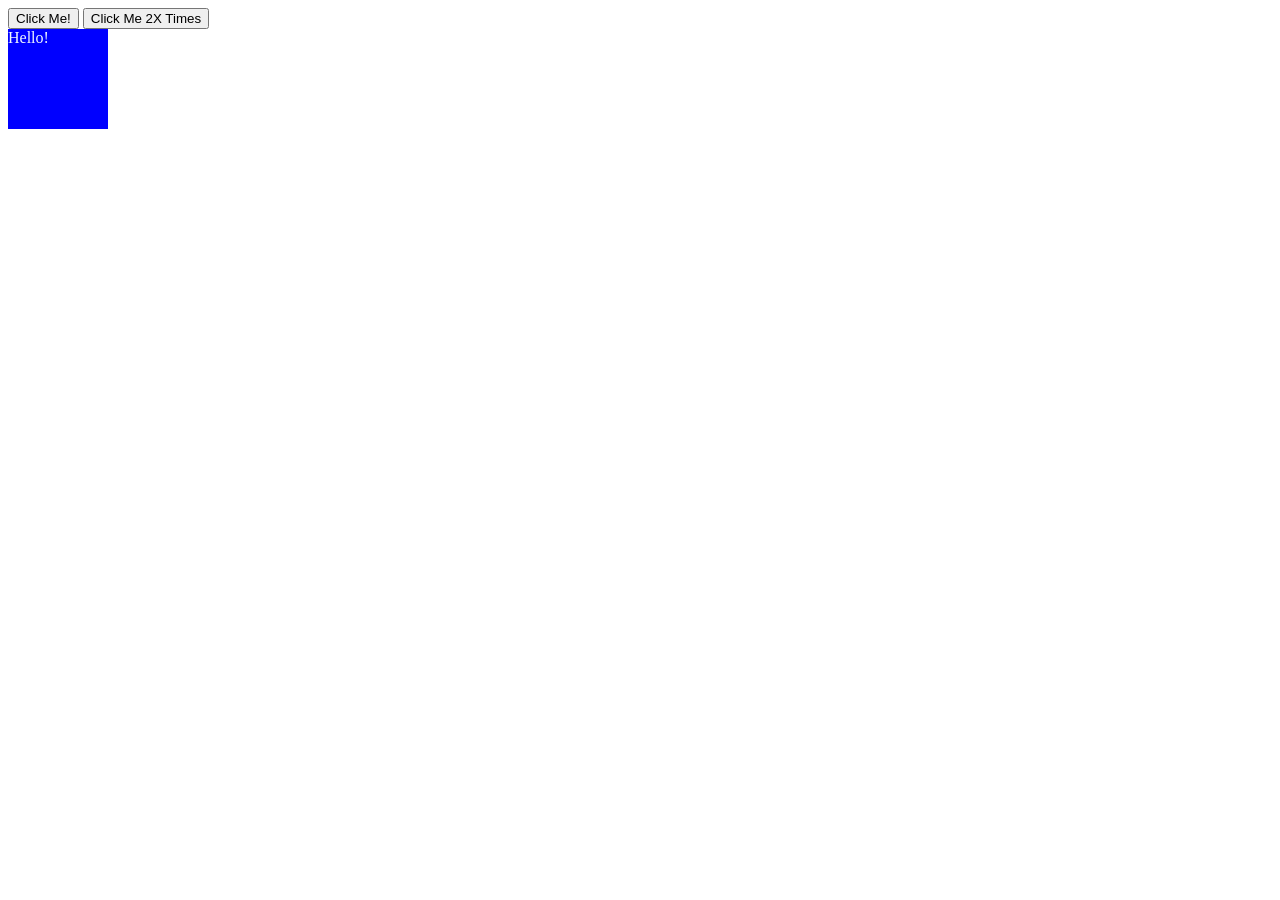
<file: Events/index.html>
<!DOCTYPE html>
<html lang="en">
<head>
    <meta charset="UTF-8">
    <meta name="viewport" content="width=device-width, initial-scale=1.0">
    <title>Document</title>
    <link rel="stylesheet" href="style.css"/>
</head>
<body>
    <button id="btn">
        Click Me!
    </button>

    <button ondblclick="alert('Clicked 2X Times')">
        Click Me 2X Times
    </button>

    <div>
        Hello!
    </div>

    <!-- <script src="script.js"></script> -->
     <!-- <script src="eventObject.js"></script> -->
      <script src="eventListener.js"></script>
</body>
</html>
</file>
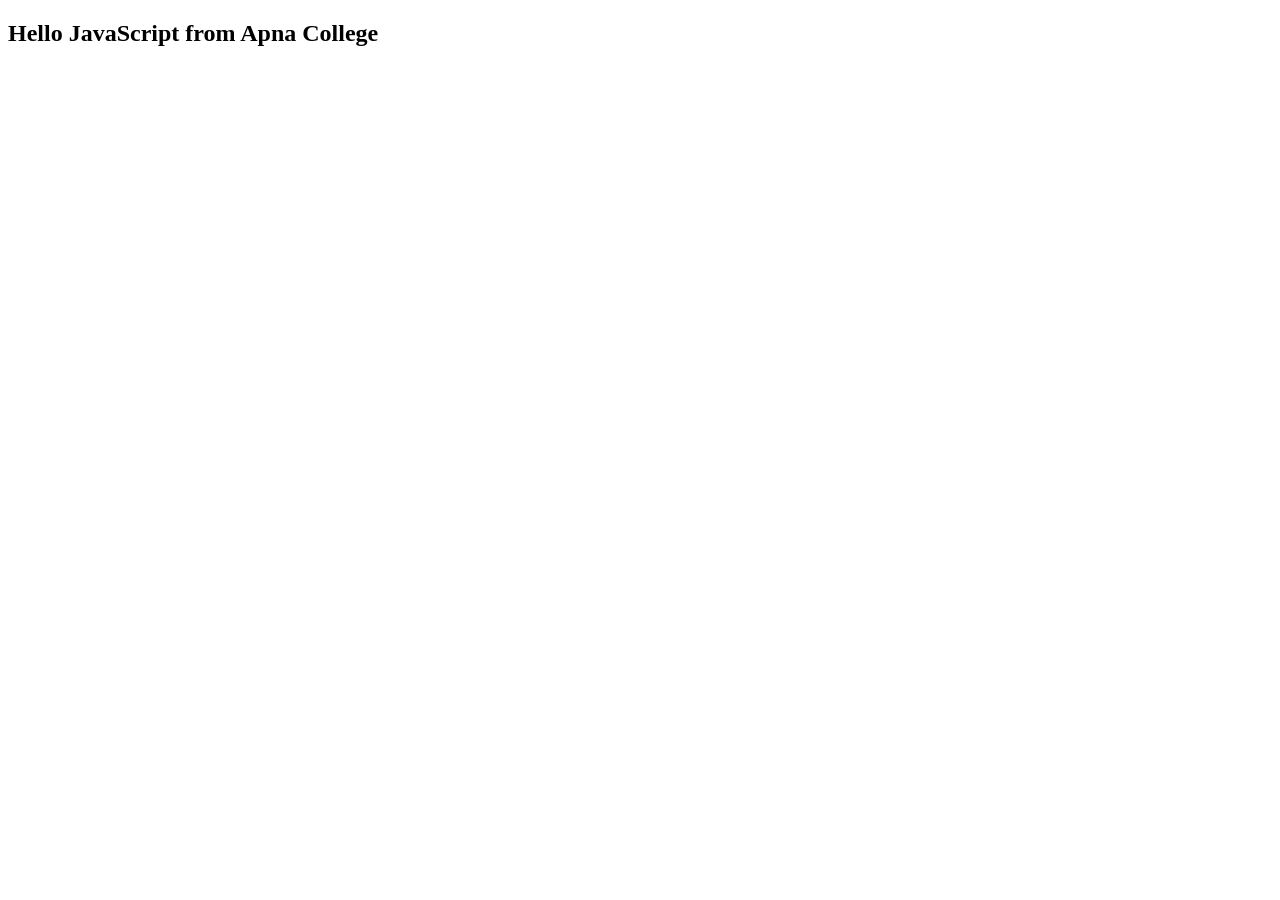
<file: DOM/Practice1/index.html>
<!DOCTYPE html>
<html lang="en">
<head>
    <meta charset="UTF-8">
    <meta name="viewport" content="width=device-width, initial-scale=1.0">
    <title>Document</title>
</head>
<body>
    <h2>Hello JavaScript</h2>
</body>
<script src="script.js"></script>
</html>
</file>
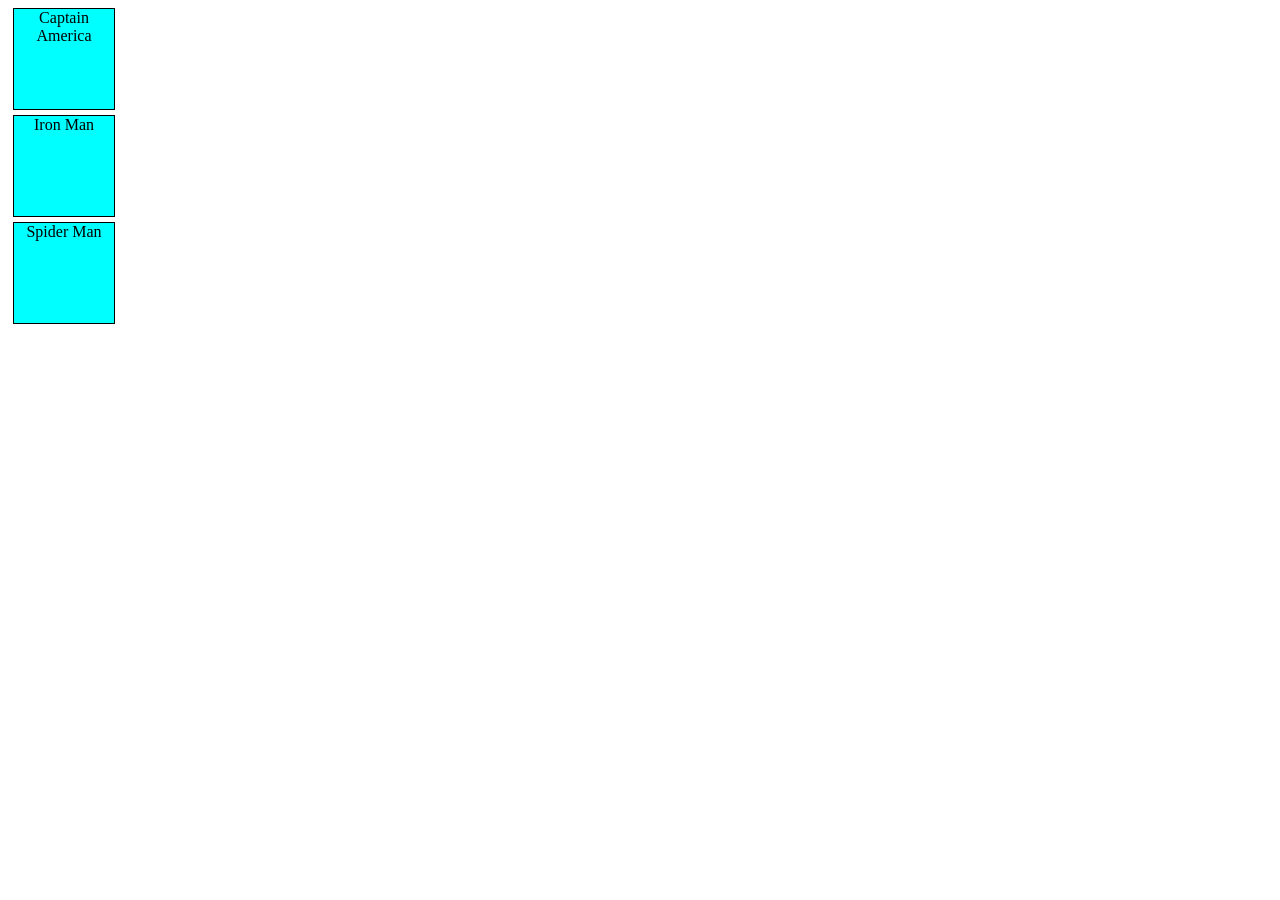
<file: DOM/Practice2/index.html>
<!DOCTYPE html>
<html lang="en">
<head>
    <meta charset="UTF-8">
    <meta name="viewport" content="width=device-width, initial-scale=1.0">
    <title>Document</title>
    <link rel="stylesheet" href="style.css"/>
</head>
<body>
    <div class="avengers">Hulk</div>
    <div class="avengers">Thor</div>
    <div class="avengers">Doom</div>
    
</body>
<script src="script.js"></script>
</html>
</file>
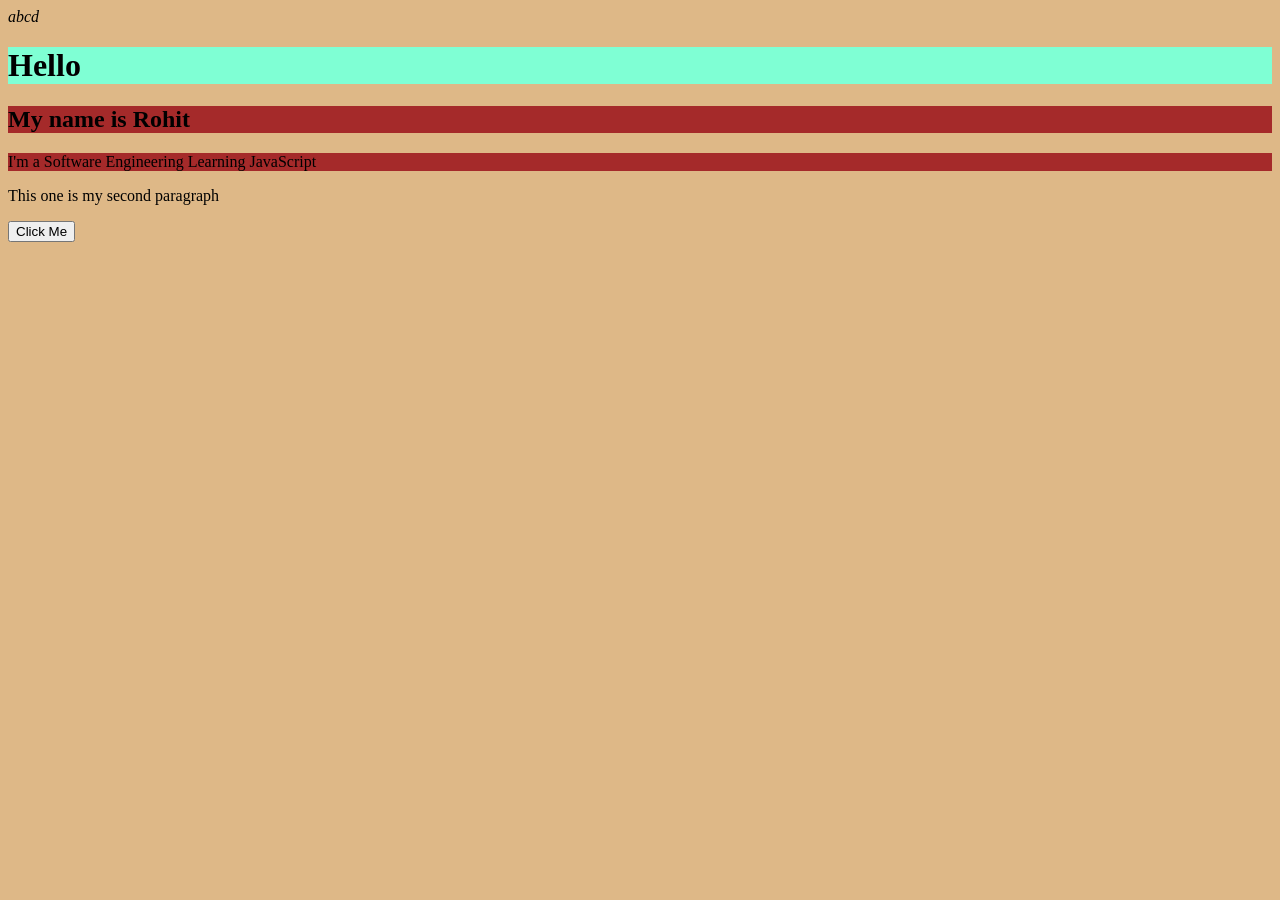
<file: DOM/3.index.html>
<!DOCTYPE html>
<html lang="en">
<head>
    <meta charset="UTF-8">
    <meta name="viewport" content="width=device-width, initial-scale=1.0">
    <title>Document</title>
    <link rel ="stylesheet" href="3.style.css"/>
</head>
<body>
    <div>
        <div>Avengers</div>
        <h1>Hulk</h1>
        <h2>Spider Man</h2>
    </div>
    <h1 id="id1">Hello</h1>
    <h2 class="head">My name is Rohit</h2>
    <p class="head">I'm a Software Engineering Learning JavaScript</p>
    <p >This one is my second paragraph </p>
    <button>Click Me</button>
</body>
<script src="3.script.js" ></script>
<script src="4.children.js"></script>
</html>
</file>
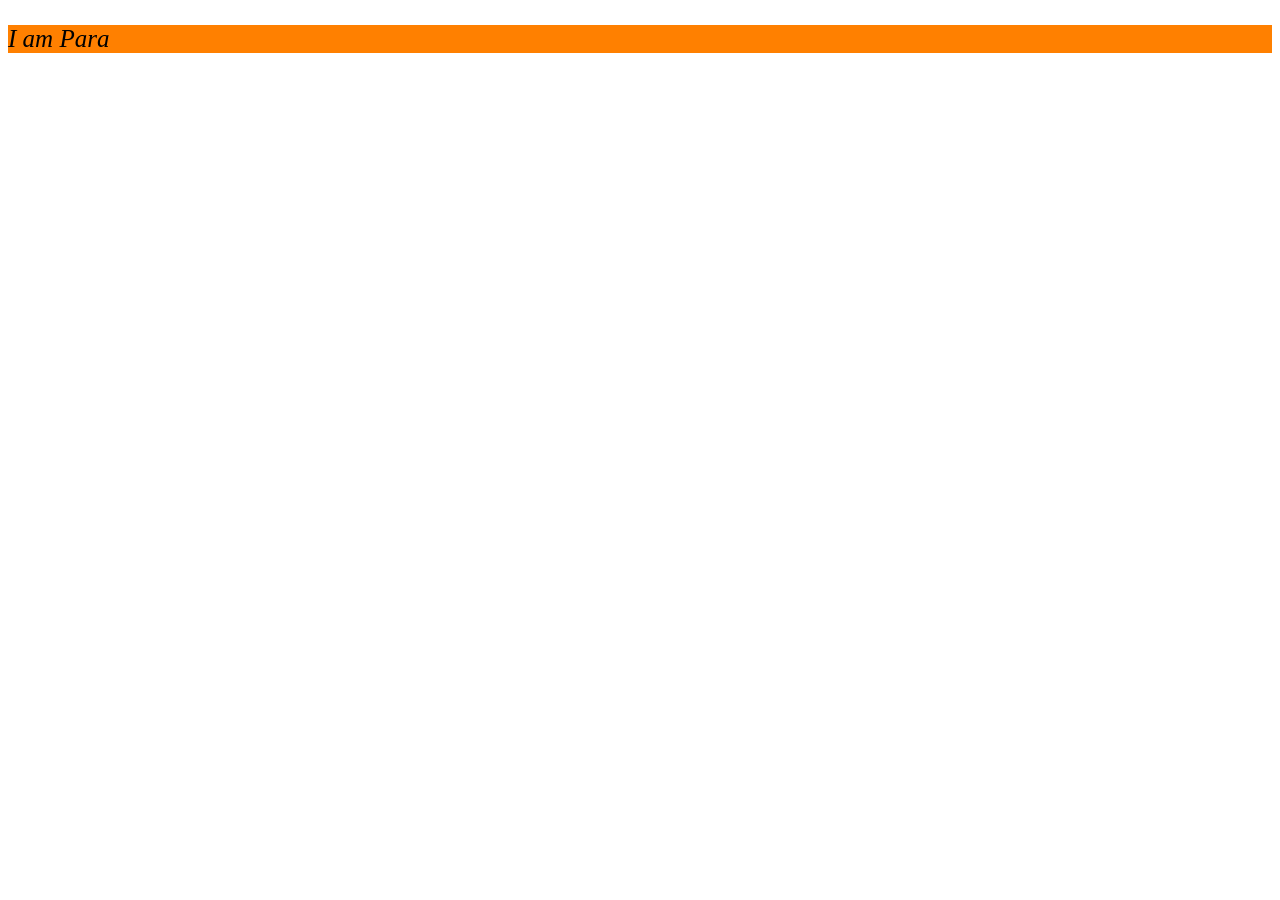
<file: DOM/DOM 2/Practice2/practice.html>
<!DOCTYPE html>
<html lang="en">
<head>
    <meta charset="UTF-8">
    <meta name="viewport" content="width=device-width, initial-scale=1.0">
    <title>Document</title>
    <link rel="stylesheet" href="practice.css"/>
</head>
<body>
    <p class="para">I am Para</p>
    <script src="practice.js"></script>
</body>
</html>
</file>
<file: Events/style.css>
div{
    height: 100px;
    width: 100px;
    background-color: blue;
    color: aliceblue;
    margin: solid white 1px;
}
</file>
<file: DOM/Practice2/style.css>
.avengers{
    height: 100px;
    width: 100px;
    border: 1px solid ;
    border-color: black;
    background-color: aqua;
    margin: 5px;
    text-align: center;
}
</file>
<file: DOM/3.style.css>
body{
    background-color: burlywood;
}

/* for id we use # */

#id1{
    background-color: aquamarine;
}

/* for class we use .class */

.head {
    background-color: brown;
}
</file>
<file: DOM/DOM 2/Practice2/practice.css>
.para{

    color: blue;

}

.newClass {
    /* color: aquamarine; */
    font-size: 25px;
    background-color: rgb(255, 128, 0);
    font-style: italic;
}
</file>
